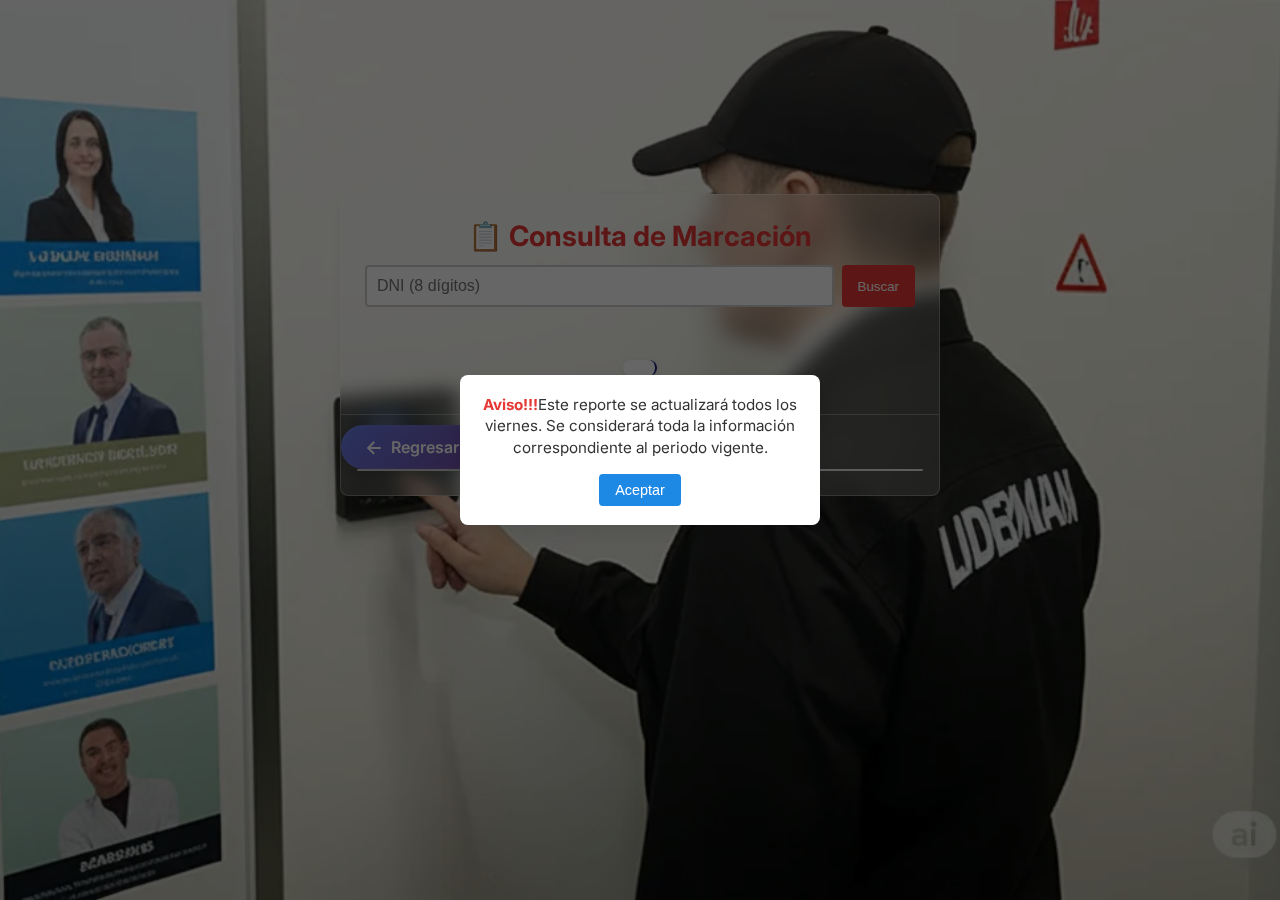
<file: marcacion.html>
<!DOCTYPE html>
<html lang="es">
<head>
  <meta charset="UTF-8" />
  <meta name="viewport" content="width=device-width,initial-scale=1" />
  <title>Consulta de Marcación</title>
  <meta name="theme-color" content="#E53935" />
  <link href="https://fonts.googleapis.com/css2?family=Inter:wght@400;500;600;700&display=swap" rel="stylesheet">
  <link rel="stylesheet" href="marcacion.css" />

  <style>
    /* Esta regla anula cualquier otra y fuerza al navegador 
      a mostrar la barra de desplazamiento si el contenido es muy largo.
    */
    body, html {
      overflow: auto !important;
    }
  </style>
  </head>
<body>
  <canvas id="canvas"></canvas>
  <div class="bg-container"></div>
  <div id="updateInfoModal" class="modal">
      <div class="modal-content">
        <p>
          <span class="blink">Aviso!!!</span>Este reporte se actualizará todos los viernes. Se considerará toda la información<br>
          correspondiente al periodo vigente.
        </p>
        <button id="closeModal">Aceptar</button>
      </div>
    </div>

  <div id="overlay"><div class="spinner"></div></div>

  <div class="container">
    <header class="header">
      <h1 class="site-title">📋 Consulta de Marcación</h1>
      <form id="searchForm" class="search-form">
        <input
          id="dniInput"
          type="text"
          inputmode="numeric"
          pattern="\d{8}"
          maxlength="8"
          placeholder="DNI (8 dígitos)"
          required
        />
        <button type="submit">Buscar</button>
      </form>
      <p id="message" class="message"></p>
      <p id="nombreEmpleado" class="nombre-typed"></p>
    </header>
    <button id="btn-regresar" class="btn-regresar">
      <span class="icon">←</span>
      Regresar
    </button>
    
    <main>
      <div id="result">
        <div class="table-wrapper"></div>
      </div>
    </main>
  </div>

  <script src="marcacion.js"></script>
</body>
</html>
</file>
<file: marcacion.css>
/* marcacion.css (VERSIÓN DEFINITIVA CORREGIDA) */

/*─────────────────────────────────────────────────────*/
/* 1. Design Tokens                                    */
/*─────────────────────────────────────────────────────*/
:root {
    --red: #E53935;
    --text: #212121;
    --muted: #757575;
    --radius: 8px;
    --shadow: 0 4px 12px rgba(0,0,0,0.05);
    --font: 'Inter', sans-serif;
    --font-family: 'Inter', sans-serif;
    --trans: all .3s ease;
}

/*─────────────────────────────────────────────────────*/
/* 2. Reset & Base                                     */
/*─────────────────────────────────────────────────────*/
* { margin:0; padding:0; box-sizing:border-box; }

/* VERIFICACIÓN CLAVE: La propiedad 'overflow' NO debe estar presente aquí */
html, body {
  width:100%;
  min-height: 100%; 
  font-family:var(--font);
  /* La propiedad "overflow: hidden;" ha sido eliminada de aquí. */
}

.container {
  position:relative;
  max-width:600px;
  margin:40px auto;
  padding-bottom:24px;
  background: rgba(255,255,255,0.2);
  backdrop-filter: blur(10px);
  border:1px solid rgba(255,255,255,0.3);
  border-radius:var(--radius);
  box-shadow:var(--shadow);
}

/*─────────────────────────────────────────────────────*/
/* 3. Fondo rotatorio                                   */
/*─────────────────────────────────────────────────────*/
.bg-container {
  position:fixed; inset:0;
  background-size:cover;
  background-position:center;
  transition: background-image .75s ease-in-out;
  z-index:-2;
}

/* ... (El resto del código es idéntico al proporcionado anteriormente y es correcto) ... */

/*─────────────────────────────────────────────────────*/
/* 4. Overlay + Spinner                                */
/*─────────────────────────────────────────────────────*/
#overlay {
  position:fixed; inset:0;
  background:rgba(255,255,255,0.8);
  display:flex; align-items:center; justify-content:center;
  opacity:0; pointer-events:none;
  transition:opacity .3s ease;
  z-index:10;
}
#overlay.active { opacity:1; pointer-events:auto; }
.spinner {
  width:48px; height:48px;
  border:6px solid var(--red);
  border-top-color:transparent;
  border-radius:50%;
  animation:spin 1s linear infinite;
}
@keyframes spin { to{transform:rotate(360deg);} }

/*─────────────────────────────────────────────────────*/
/* 5. Header & Form Animations                         */
/*─────────────────────────────────────────────────────*/
.header, .search-form {
  opacity:0; transform:translateY(-20px);
  transition:var(--trans);
}
.header.visible, .search-form.visible {
  opacity:1; transform:translateY(0);
}
.header {
  text-align:center; padding:24px;
  border-bottom:1px solid rgba(255,255,255,0.3);
}
.site-title {
  font-size:1.75rem; color:var(--red); margin-bottom:12px;
}

/*─────────────────────────────────────────────────────*/
/* 6. Search Form                                      */
/*─────────────────────────────────────────────────────*/
.search-form {
  display:flex; justify-content:center; gap:8px;
  margin-bottom:16px;
}
.search-form input {
  flex:1; padding:10px;
  border:2px solid #ccc; border-radius:4px;
  font-size:1rem; transition:border-color .2s;
}
.search-form input:focus {
  border-color:var(--red); outline:none;
  box-shadow:0 0 6px rgba(229,83,62,0.3);
}
.search-form button {
  padding:10px 16px; background:var(--red);
  color:#fff; border:none; border-radius:4px;
  cursor:pointer; transition:background .2s, transform .2s;
}
.search-form button:hover {
  background:#d32f2f; transform:translateY(-2px);
}

/*─────────────────────────────────────────────────────*/
/* 7. Messages                                         */
/*─────────────────────────────────────────────────────*/
.message {
  text-align:center; min-height:1.2em;
  font-weight:500; margin-bottom:8px;
  color:var(--muted);
}
.message.error   { color:#C62828; }
.message.success { color:#388E3C; }

/*─────────────────────────────────────────────────────*/
/* 8. Table Wrapper & Skeleton Loader                  */
/*─────────────────────────────────────────────────────*/
.table-wrapper {
  max-height:400px;
  overflow-y:auto;
  margin:0 16px;
  border:1px solid rgba(0,0,0,0.1);
  border-radius:4px;
  background: #fff;
}

/*─────────────────────────────────────────────────────*/
/* 9. Result Table & Effects                           */
/*─────────────────────────────────────────────────────*/
.result-table {
  width:100%; border-collapse:collapse;
  opacity:0;
  transition:opacity .5s ease .2s;
}
.result-table.visible { opacity:1; }
.result-table th,
.result-table td {
  padding:8px; border:1px solid rgba(0,0,0,0.1);
  font-size:0.95rem; text-align:left;
  color: #333;
}
.result-table thead th {
  position:sticky; top:0; z-index:2;
  background:var(--red); color:#fff;
}
.result-table tbody tr {
  transition:transform .3s, box-shadow .3s;
  transform-style:preserve-3d;
}
.result-table tbody tr:hover {
  transform:perspective(600px) rotateX(2deg) rotateY(2deg);
  box-shadow:0 8px 16px rgba(0,0,0,0.1);
}
.result-table tbody tr:nth-child(even) {
  background:rgba(242, 242, 242, 0.7);
}

/*─────────────────────────────────────────────────────*/
/*10. Skeleton Row                                     */
/*─────────────────────────────────────────────────────*/
.skeleton-row td {
  height:37px;
  padding:0;
  background:#e0e0e0; position:relative; overflow:hidden;
}
.skeleton-row td::before {
  content:''; position:absolute; top:0; left:-100%;
  width:100%; height:100%;
  background:linear-gradient(90deg,transparent,rgba(255,255,255,0.6),transparent);
  animation: shimmerRow 1.5s infinite;
}
@keyframes shimmerRow { 100%{transform:translateX(200%);} }

/* Botón Regresar – Estilo premium */
.btn-regresar {
  display: inline-flex;
  align-items: center;
  gap: 0.5rem;
  padding: 0.75rem 1.5rem;
  font: 600 1rem var(--font-family);
  color: #ffffff;
  background: linear-gradient(135deg, #667eea 0%, #764ba2 100%);
  border: none;
  border-radius: 50px;
  box-shadow: 0 4px 15px rgba(0, 0, 0, 0.2),
              inset 0 0 5px rgba(255, 255, 255, 0.1);
  cursor: pointer;
  overflow: hidden;
  position: relative;
  transition: transform 0.3s ease, box-shadow 0.3s ease;
  margin-top: 10px;
}
.btn-regresar .icon {
  display: inline-block;
  font-size: 1.2rem;
  line-height: 1;
  transition: transform 0.3s ease;
}
.btn-regresar::before {
  content: '';
  position: absolute;
  top: -50%;
  left: -50%;
  width: 200%;
  height: 200%;
  background: radial-gradient(circle at 30% 30%, rgba(255,255,255,0.4), transparent 60%);
  transform: translate(-100%, -100%) rotate(45deg);
  opacity: 0;
  transition: transform 0.7s ease, opacity 0.7s ease;
}
.btn-regresar:hover {
  transform: translateY(-4px) scale(1.02);
  box-shadow: 0 6px 25px rgba(0, 0, 0, 0.3),
              inset 0 0 10px rgba(255, 255, 255, 0.15);
}
.btn-regresar:hover .icon {
  transform: translateX(-3px);
}
.btn-regresar:hover::before {
  transform: translate(0, 0) rotate(45deg);
  opacity: 1;
}
.btn-regresar:active {
  transform: translateY(0) scale(0.98);
  box-shadow: 0 2px 10px rgba(0, 0, 0, 0.2),
              inset 0 0 5px rgba(255, 255, 255, 0.1);
}

/* Modal de aviso */
.modal {
  position: fixed; top: 0; left: 0; width: 100%; height: 100%;
  display: none; align-items: center; justify-content: center;
  background: rgba(0,0,0,0.6); z-index: 1000;
}
.modal.show { display: flex; }
.modal-content {
  background: #fff; padding: 1.2rem; border-radius: var(--radius);
  max-width: 360px; text-align: center; box-shadow: 0 8px 20px rgba(0,0,0,0.1);
}
.modal-content p {
  font-size: 0.95rem; line-height: 1.4; margin-bottom: 1rem; color: #333;
}
.blink {
  color: var(--red); font-weight: 700; animation: blinkAnim 1s step-end infinite;
}
@keyframes blinkAnim { 50% { visibility: hidden; } }
#closeModal {
  background: #1E88E5; color: #fff; border: none; padding: 0.5rem 1rem;
  font-size: 0.9rem; border-radius: 4px; cursor: pointer; transition: background .2s;
}
#closeModal:hover { background: #1565c0; }

/* Efecto de nombre en marcacion */
.nombre-typed {
  display: inline-block;
  text-align: center;
  font-size: 1.2rem;
  font-weight: 600;
  color: #1a237e;
  background: #ffffff;
  padding: 8px 16px;
  border-radius: 8px;
  box-shadow: 0 2px 8px rgba(0, 0, 0, 0.1);
  white-space: nowrap;
  overflow: hidden;
  border-right: 2px solid #1a237e;
  width: 0;
  margin: 10px auto;
  animation: typing 2.5s steps(30, end) forwards, blinkCaret 0.75s step-end infinite;
}

@keyframes typing {
  from { width: 0 }
  to { width: 100% }
}
@keyframes blinkCaret {
  50% { border-color: transparent }
}
</file>
